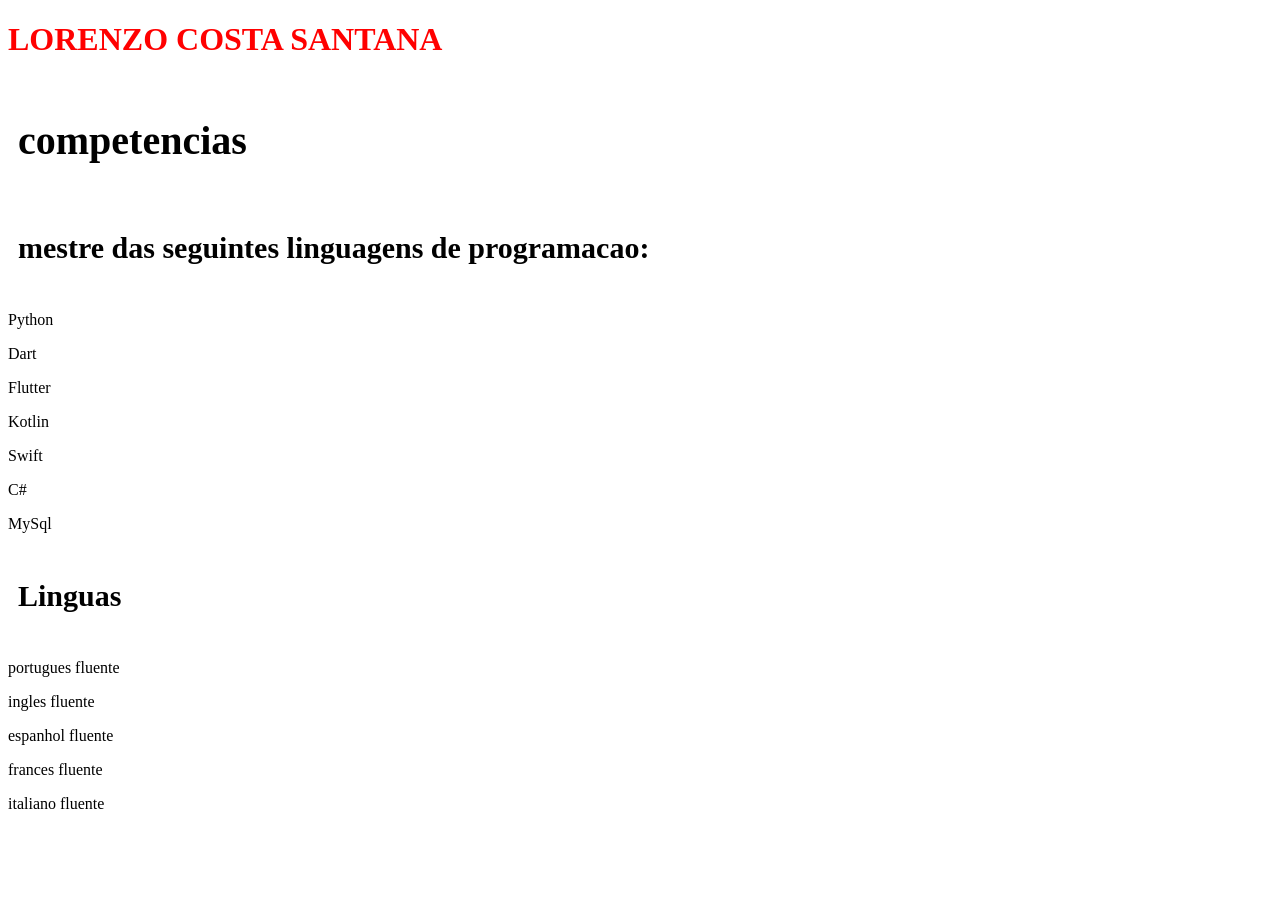
<file: Python/index.html>
<!DOCTYPE html>
<html lang="en">
<head>
    <meta charset="UTF-8">
    <meta name="viewport" content="width=device-width, initial-scale=1.0">
    <title>Document</title>
</head>
<body>
    <div id="curriculo">
        <h1 style="color: red;">LORENZO COSTA SANTANA</h1>
        <div id="competencias">
            <div style="font-size: 20px; padding: 10px;"><h1>competencias</h1></div>
            <div>
                <div style="font-size: 15px; padding: 10px;"><h1>mestre das seguintes linguagens de programacao:</h1></div>
                <p>Python</p>
                <p>Dart</p>
                <p>Flutter</p>
                <p>Kotlin</p>
                <p>Swift</p>
                <p>C#</p>
                <p>MySql</p>
            </div>
            <div>
                <div style="font-size: 15px; padding: 10px;"><h1>Linguas</h1></div>
                <div>
                    <p>portugues fluente</p>
                    <p>ingles fluente</p>
                    <p>espanhol fluente</p>
                    <p>frances fluente</p>
                    <p>italiano fluente</p>
                </div>
            </div>
        </div>
    </div>
</body>
</html>
</file>
